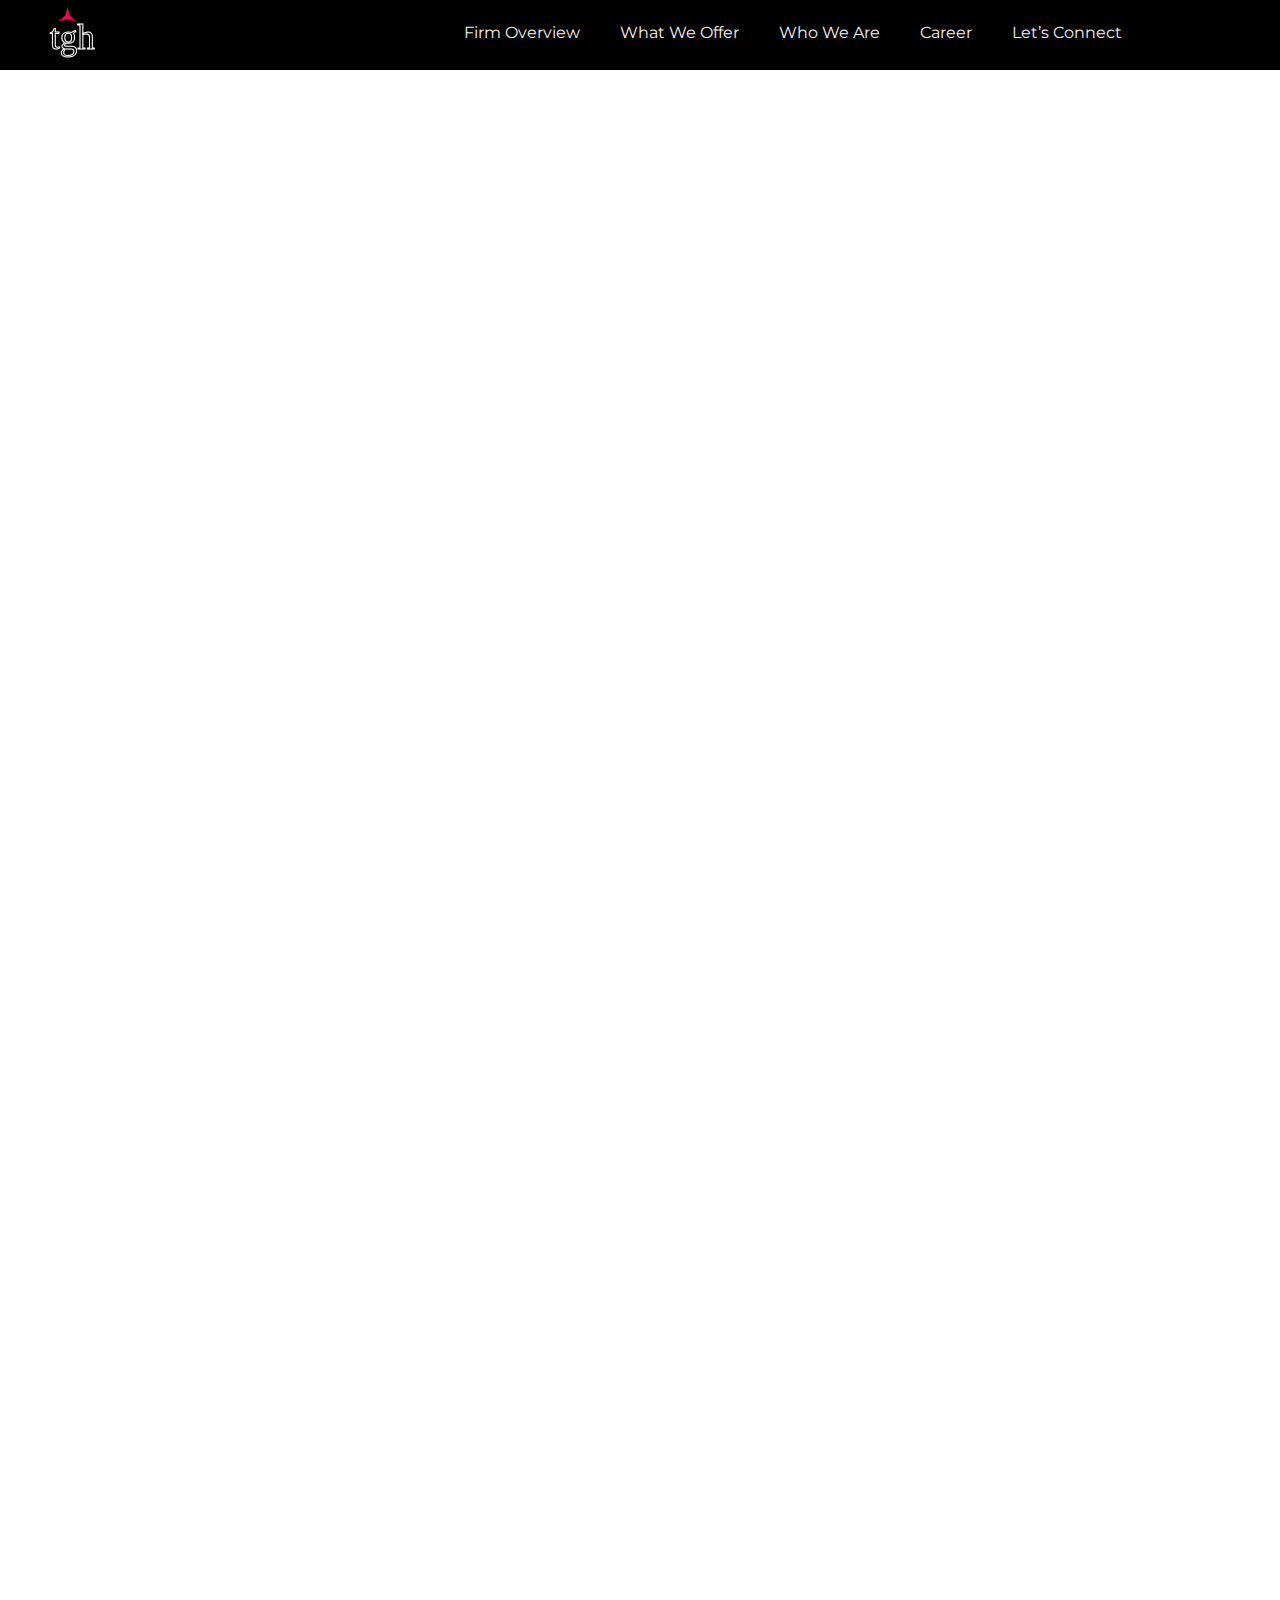
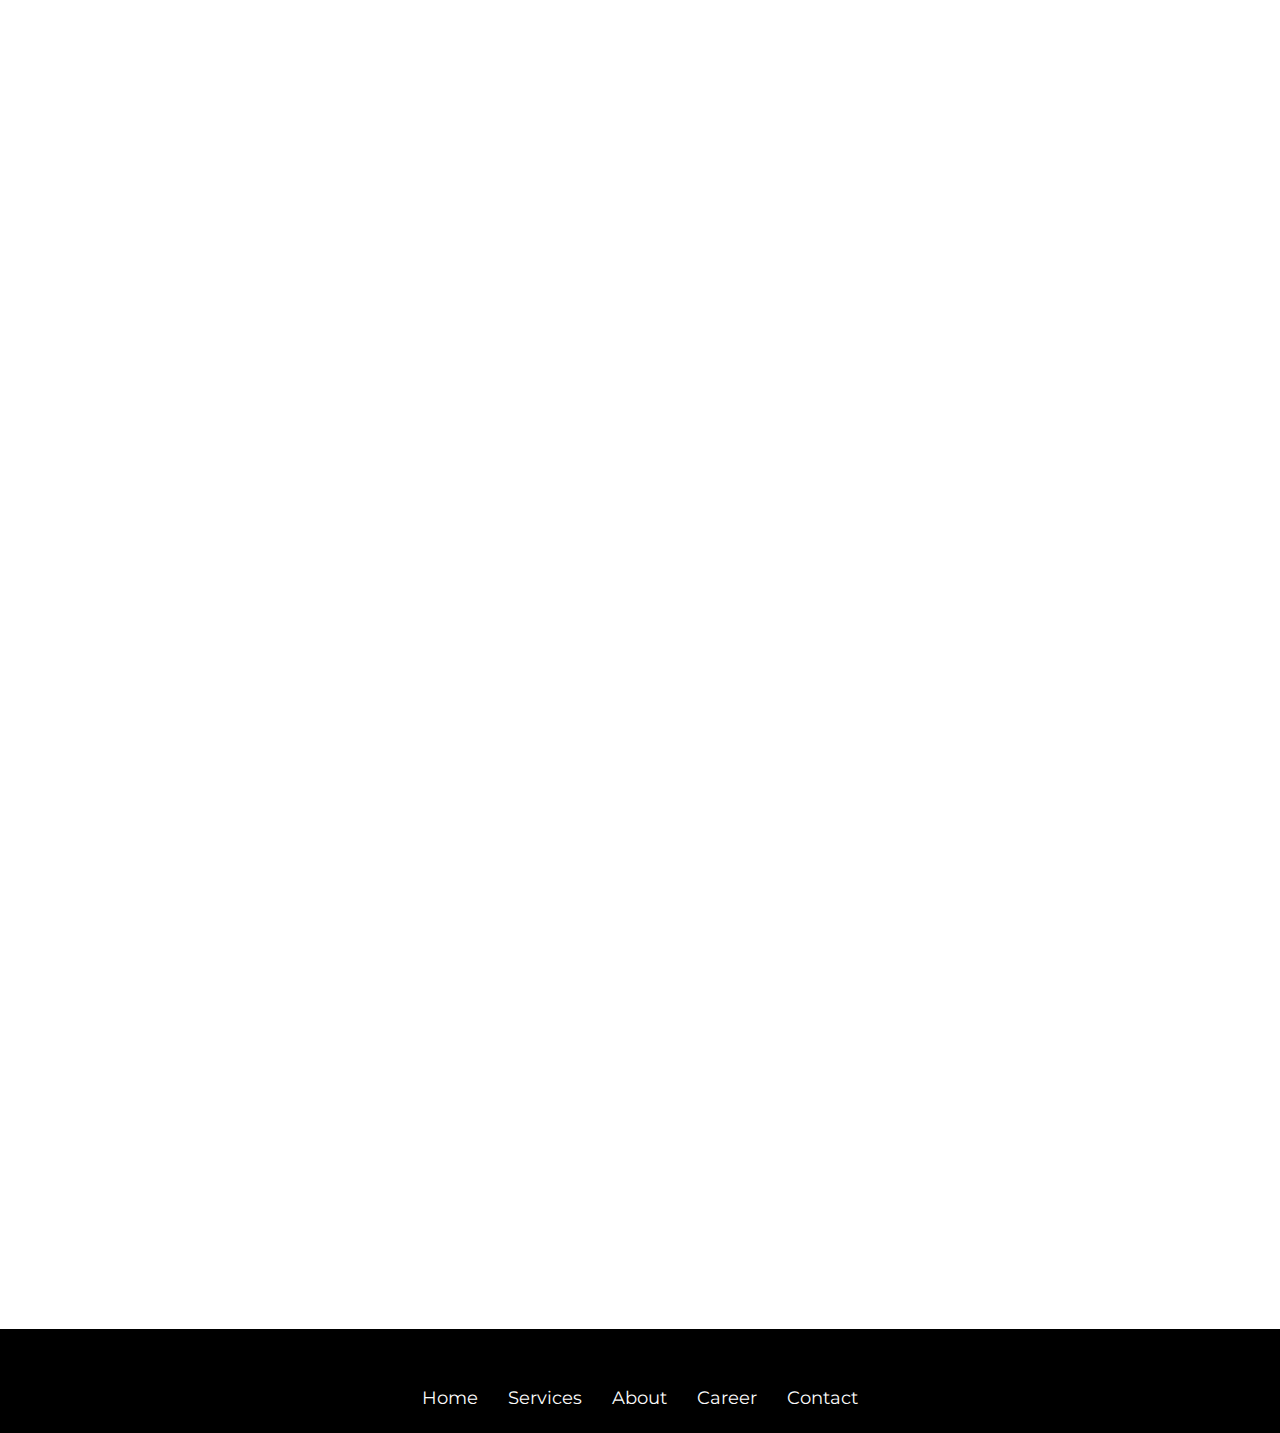
<file: index.html>
<!DOCTYPE html>
<html lang="en">

<head>
  <meta charset="UTF-8">
  <meta name="viewport" content="width=device-width, initial-scale=1.0">
  <title>CA Firm | Responsive Website</title>
  <link rel="stylesheet" href="styles.css">
  <link href="https://fonts.googleapis.com/css2?family=Open+Sans&display=swap" rel="stylesheet">
  <link rel="stylesheet" href="https://cdnjs.cloudflare.com/ajax/libs/font-awesome/6.6.0/css/all.min.css" />
</head>

<body>
  <div id="preloader">
    <div class="star-container-load">

      <svg viewBox="0 0 100 100" xmlns="http://www.w3.org/2000/svg" class="animated-star-load">
        <path d="M50 2 L60 45 L50 60 L40 45 Z" fill="red" transform="translate(0,0) rotate(0 50 50)" />
        <path d="M50 2 L60 45 L50 60 L40 45 Z" fill="red" transform="translate(0,0) rotate(120 50 50)" />
        <path d="M50 2 L60 45 L50 60 L40 45 Z" fill="red" transform="translate(0,0) rotate(240 50 50)" />
      </svg>
    </div>
  </div>

  <!-- <div class="top-bar">
    <div class="container">
      <div class="contact-information">
        <span>8390545627</span>
        <span>office@tgh.in</span>
      </div>
      <div class="social-media">
        <a href="#" target="_blank">Facebook</a>
        <a href="#" target="_blank">Twitter</a>
        <a href="#" target="_blank">LinkedIn</a>
      </div>
    </div>
  </div> -->

  <header class="home-header">
    <div class="logo">
        <div class="star-container-logo">
            <svg viewBox="0 0 100 100" xmlns="http://www.w3.org/2000/svg" class="animated-star-logo">
                <path d="M50 2 L60 45 L50 60 L40 45 Z" fill="#F5004F" transform="translate(0,0) rotate(0 50 50)" />
                <path d="M50 2 L60 45 L50 60 L40 45 Z" fill="#F5004F" transform="translate(0,0) rotate(120 50 50)" />
                <path d="M50 2 L60 45 L50 60 L40 45 Z" fill="#F5004F" transform="translate(0,0) rotate(240 50 50)" />
            </svg>
        </div>
        <p class="site-title">tgh</p>
    </div>

    <nav>
        <ul id="menuList">
            <li><a href="index.html">Firm Overview</a></li>
            <li><a href="Service.html">What We Offer</a></li>
            <li><a href="about.html">Who We Are</a></li>
            <li><a href="Carrer.html">Career</a></li>
            <li><a href="Contact.html">Let’s Connect</a></li>
        </ul>
    </nav>

    <!-- Mobile Menu Icon -->
    <div class="menu-icon">
       <div class="menu-icon-outlined" onclick="toggleMenu()">
        <svg xmlns="http://www.w3.org/2000/svg" viewBox="0 0 100 80" width="40" height="40">
            <rect width="100" height="10" rx="5"></rect>
            <rect y="30" width="100" height="10" rx="5"></rect>
            <rect y="60" width="100" height="10" rx="5"></rect>
        </svg>
     </div>
    
    </div>

    <!-- Mobile Menu (Now inside header) -->
    <div class="nav-mobile" id="mobileMenu">
        <div class="top-section">
            <a href="/login.html" class="login-btn">Log in</a>
            <a href="/signup.html" class="signup-btn">Sign Up</a>
        </div>
        <div class="search-section">
            <input type="text" placeholder="Search...">
            <span class="material-icons search-icon">search</span>
        </div>
        <ul class="mobile-nav-links">
            <li><a href="/index.html">Home</a></li>
            <li><a href="/Service.html">Services</a></li>
            <li><a href="/carrer.html">Career</a></li>
            <li><a href="/Contact.html">Contact</a></li>
            <li><a href="/about.html">About Us</a></li>
        </ul>
    </div>
</header>



  <!-- Home Section -->
  <section id="home" class="fade-in">
    <div class="container">
      <div class="home-content">
        <h2 style="font-family: Georgia, 'Times New Roman', Times, serif ; font-style: italic; background-color:rgb(47, 53, 110)" ;>tgh process solutions
          (P) Ltd.</h2>
        <p>Simplify process</p>
        <!-- <img src="IMAGE/TGHLOGO.png" alt=""> -->
      </div>
    </div>
  </section>

  <!-- Company Summary Section -->
  <section id="company-summary" class="fade-in">
    <div class="container">
      <h2>About Our Company</h2>
      <div class="summary-content">
        <div class="summary-text">
          <p>At T.G. Hotchandani & Associates, we have been providing top-notch accounting and tax solutions for over a
            decade. Our expertise lies in delivering personalized and efficient services to meet the financial needs of
            our clients.</p>
          <p>We strive for excellence in every project, ensuring that our clients are always satisfied with our work.
          </p>
          <a class = "home-button" href="about.html">Explore More</a>
        </div>
        <div class="summary-image">
          <img src="IMAGE/6316.jpg" alt="Company Overview">
        </div>
      </div>
    </div>
  </section>

  <!-- Goals Summary Section -->
  <section id="goals-summary" class="fade-in">
    <div class="container">
      <h2>Our Target</h2>
      <div class="goals-content">
        <div class="goal">
          <img src="IMAGE/Client Satisfaction.jpg" alt="Goal 1">
          <h3>Client Feature</h3>
          <p>We prioritize our clients' needs and ensure that our services exceed their expectations.</p>
        </div>
        <div class="goal">
          <img src="IMAGE/Innovative Solutions.webp" alt="Goal 2">
          <h3>Innovative Solutions</h3>
          <p>We constantly innovate to provide the best and most efficient solutions in accounting and finance.</p>
        </div>
        <div class="goal">
          <img src="IMAGE/Growth and Development.png" alt="Goal 3">
          <h3>Growth and Development</h3>
          <p>Our aim is to grow alongside our clients, fostering long-term relationships built on trust and integrity.
          </p>
        </div>
      </div>
    </div>
  </section>

  <!-- Get In Touch Section -->
  <section id="get-in-touch" class="fade-in">
    <div class="container">
      <h2>Connect With Us</h2>
      <div class="get-in-touch-content">
        <div class="company-details">
          <h3>T.G.H.P Company</h3>
          <p>We are committed to providing the best services to our clients. Feel free to reach out to us with any
            inquiries or concerns. We look forward to hearing from you.</p>
          <ul>
            <li><strong>Address:</strong> 901, ISHAN ARCADE II GOKHALE ROAD, OPP. HANUMANJI TEMPLE, NAU PADA , THANE,
              Maharashtra, India - 400602</li>
            <li><strong>Phone:</strong> 8390545627</li>
            <li><strong>Email:</strong> office@tgh.in</li>
            <li><strong>Office Hours:</strong> Mon-Sat, 10:00 AM - 7:30 PM</li>
          </ul>
        </div>
        <div class="contact-form">
          <form id="contact-form" action="YOUR_FORM_SUBMISSION_URL" method="POST">
            <div class="form-group">
              <label for="name">Name:</label>
              <input type="text" id="name" name="name" placeholder="Your Name" required>
            </div>
            <div class="form-group">
              <label for="phone">Phone No.:</label>
              <input type="tel" id="phone" name="phone" placeholder="Your Phone Number" required>
            </div>
            <div class="form-group">
              <label for="email">Email:</label>
              <input type="email" id="email" name="email" placeholder="Your Email" required>
            </div>
            <div class="form-group">
              <label for="state">State:</label>
              <input type="text" id="state" name="state" placeholder="Your State" required>
            </div>
            <button type="submit" class="submit-btn">Submit</button>
          </form>
        </div>
      </div>
    </div>
  </section>



  <!-- Footer -->
  <footer>
    <div class="container">
      <p>&copy; 2024 TGH. All Rights Reserved.</p>
      <ul id="menuList-footer" class="footer-menu">
        <li><a href="index.html">Home</a></li>
        <li><a href="Service.html">Services</a></li>
        <li><a href="about.html">About</a></li>
        <li><a href="carrer.html">Career</a></li>
        <li><a href="Contact.html">Contact</a></li>
      </ul>
    </div>
  </footer>
  

  <script src="script.js"></script>
</body>

</html>
</file>
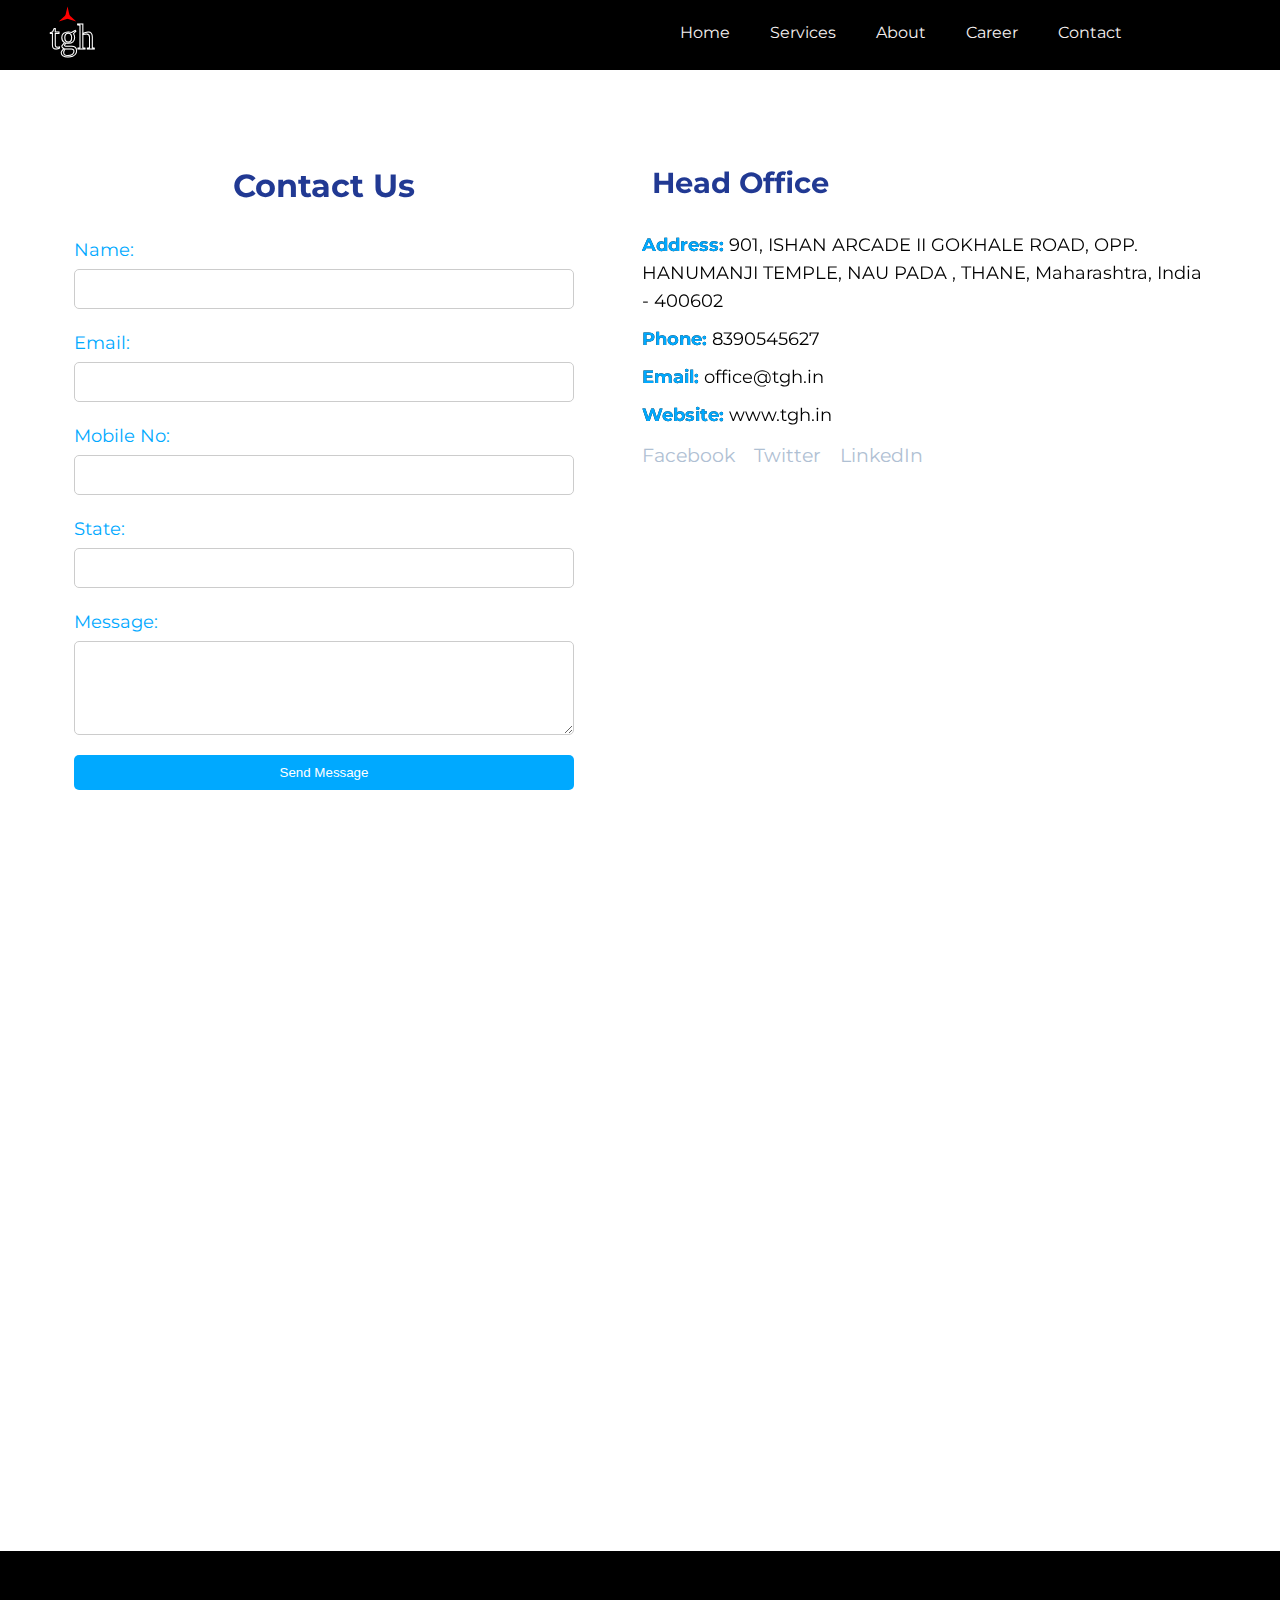
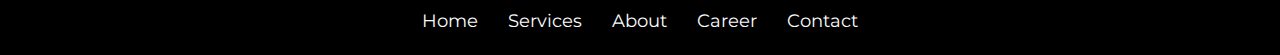
<file: Contact.html>
<!DOCTYPE html>
<html lang="en">

<head>
  <meta charset="UTF-8">
  <meta name="viewport" content="width=device-width, initial-scale=1.0">
  <title>CA Firm | Responsive Website</title>
  <link rel="stylesheet" href="styles.css">
  <link href="https://fonts.googleapis.com/css2?family=Open+Sans&display=swap" rel="stylesheet">
</head>

<body>
  <div id="preloader">
    <div class="star-container-load">

      <svg viewBox="0 0 100 100" xmlns="http://www.w3.org/2000/svg" class="animated-star-load">
        <path d="M50 2 L60 45 L50 60 L40 45 Z" fill="red" transform="translate(0,0) rotate(0 50 50)" />
        <path d="M50 2 L60 45 L50 60 L40 45 Z" fill="red" transform="translate(0,0) rotate(120 50 50)" />
        <path d="M50 2 L60 45 L50 60 L40 45 Z" fill="red" transform="translate(0,0) rotate(240 50 50)" />
      </svg>
    </div>
  </div>

  <!-- <div class="top-bar">
    <div class="container">
      <div class="contact-information">
        <span>8390545627</span>
        <span>office@tgh.in</span>
      </div>
      <div class="social-media">
        <a href="#" target="_blank">Facebook</a>
        <a href="#" target="_blank">Twitter</a>
        <a href="#" target="_blank">LinkedIn</a>
      </div>
    </div>
  </div> -->
 
  <!-- Updated Header -->
  <header>
    <div class="logo">
        <div class="star-container-logo">
            <svg viewBox="0 0 100 100" xmlns="http://www.w3.org/2000/svg" class="animated-star-logo">
                <path d="M50 2 L60 45 L50 60 L40 45 Z" fill="red" transform="translate(0,0) rotate(0 50 50)" />
                <path d="M50 2 L60 45 L50 60 L40 45 Z" fill="red" transform="translate(0,0) rotate(120 50 50)" />
                <path d="M50 2 L60 45 L50 60 L40 45 Z" fill="red" transform="translate(0,0) rotate(240 50 50)" />
            </svg>
        </div>
        <p class="site-title">tgh</p>
    </div>

    <nav>
        <ul id="menuList">
            <li><a href="index.html">Home</a></li>
            <li><a href="Service.html">Services</a></li>
            <li><a href="about.html">About</a></li>
            <li><a href="Carrer.html">Career</a></li>
            <li><a href="Contact.html">Contact</a></li>
        </ul>
    </nav>

    <!-- Mobile Menu Icon -->
    <div class="menu-icon">
       <div class="menu-icon-outlined" onclick="toggleMenu()">
        <svg xmlns="http://www.w3.org/2000/svg" viewBox="0 0 100 80" width="40" height="40">
            <rect width="100" height="10" rx="5"></rect>
            <rect y="30" width="100" height="10" rx="5"></rect>
            <rect y="60" width="100" height="10" rx="5"></rect>
        </svg>
     </div>
    
    </div>

    <!-- Mobile Menu (Now inside header) -->
    <div class="nav-mobile" id="mobileMenu">
        <div class="top-section">
            <a href="/login.html" class="login-btn">Log in</a>
            <a href="/signup.html" class="signup-btn">Sign Up</a>
        </div>
        <div class="search-section">
            <input type="text" placeholder="Search...">
            <span class="material-icons search-icon">search</span>
        </div>
        <ul class="mobile-nav-links">
            <li><a href="/index.html">Home</a></li>
            <li><a href="/Service.html">Services</a></li>
            <li><a href="/carrer.html">Career</a></li>
            <li><a href="/Contact.html">Contact</a></li>
            <li><a href="/about.html">About Us</a></li>
        </ul>
    </div>
</header>

  <!-- Contact Section -->
  <section id="contact">
    <div class="container contact-container">
      <div class="contact-form">
        <h2>Contact Us</h2>
        <form id="contact-form">
          <label for="name">Name:</label>
          <input type="text" id="name" name="name" required>

          <label for="email">Email:</label>
          <input type="email" id="email" name="email" required>

          <label for="phone">Mobile No:</label>
          <input type="tel" id="phone" name="phone" required>

          <label for="state">State:</label>
          <input type="text" id="state" name="state" required>

          <label for="message">Message:</label>
          <textarea id="message" name="message" rows="4" required></textarea>

          <button type="submit" class="btn">Send Message</button>
        </form>
      </div>

      <div class="contact-info">
        <h3>Head Office</h3>
        <p><strong>Address:</strong> 901, ISHAN ARCADE II GOKHALE ROAD, OPP. HANUMANJI TEMPLE, NAU PADA , THANE,
          Maharashtra, India - 400602</p>
        <p><strong>Phone:</strong> 8390545627</p>
        <p><strong>Email:</strong> office@tgh.in</p>
        <p><strong>Website:</strong> www.tgh.in</p>
        <div class="social-media-icons">
          <a href="#" target="_blank">Facebook</a>
          <a href="#" target="_blank">Twitter</a>
          <a href="#" target="_blank">LinkedIn</a>
        </div>
        <div id="map">
          <!-- Google Map Embed -->
          <iframe
            src="https://www.google.com/maps/embed?pb=!1m18!1m12!1m3!1d1884.0860319372057!2d72.97254622922462!3d19.18768567704415!2m3!1f0!2f0!3f0!3m2!1i1024!2i768!4f13.1!3m3!1m2!1s0x3be7b92094e0c8cf%3A0xbc183e2a522868af!2sIshan%20Arcade%2C%20Gokhale%20Rd%2C%20Shivaji%20Path%2C%20Dada%20Patil%20Wadi%2C%20Shivaji%20Nagar%2C%20Thane%20West%2C%20Thane%2C%20Maharashtra%20400602!5e0!3m2!1sen!2sin!4v1726832390907!5m2!1sen!2sin"
            width="100%" height="350" frameborder="0" style="border:0;" allowfullscreen="" aria-hidden="false"
            tabindex="0"></iframe>
        </div>
      </div>
    </div>
  </section>

  <section id="Branches" class="fade-in">
    <div class="container">
        <h2>Other Branches</h2>
        <div class="goals-content">
            <div class="goal">
                <!-- <img src="IMAGE/Client Satisfaction.jpg" alt="Goal 1"> -->
                <h3>Nagpur</h3>
                <p>Plot No. 37, Swagat Nagar, <br>Behind Anant Nagar Police Line, <br>Takil, Nagpur, Maharashtra – 440
                  013.</p>
            </div>
            <div class="goal">
                <!-- <img src="IMAGE/Innovative Solutions.webp" alt="Goal 2"> -->
                <h3>New Delhi</h3>
                <p>451, Kohat Enclave, <br>4th floor, Pitampura, <br>New Delhi – 110034.</p>
            </div>
            <div class="goal">
                <!-- <img src="IMAGE/Growth and Development.png" alt="Goal 3"> -->
                <h3>Pune</h3>
                <p>1101-A, DSK Frangipani, <br>Sadhu Vaswani Chowk, Camp, <br>Pune – 411 001.</p>
            </div>
        </div>
    </div>
  </section>

  <!-- Footer -->
  <footer id="footer">
    <div class="container">
      <p>&copy; 2024 TGH. All Rights Reserved.</p>
      <ul id="menuList-footer" class="footer-menu">
        <li><a href="index.html">Home</a></li>
        <li><a href="Service.html">Services</a></li>
        <li><a href="about.html">About</a></li>
        <li><a href="carrer.html">Career</a></li>
        <li><a href="Contact.html">Contact</a></li>
      </ul>
    </div>
  </footer>
  

  <script src="script.js"></script>
</body>

</html>
</file>
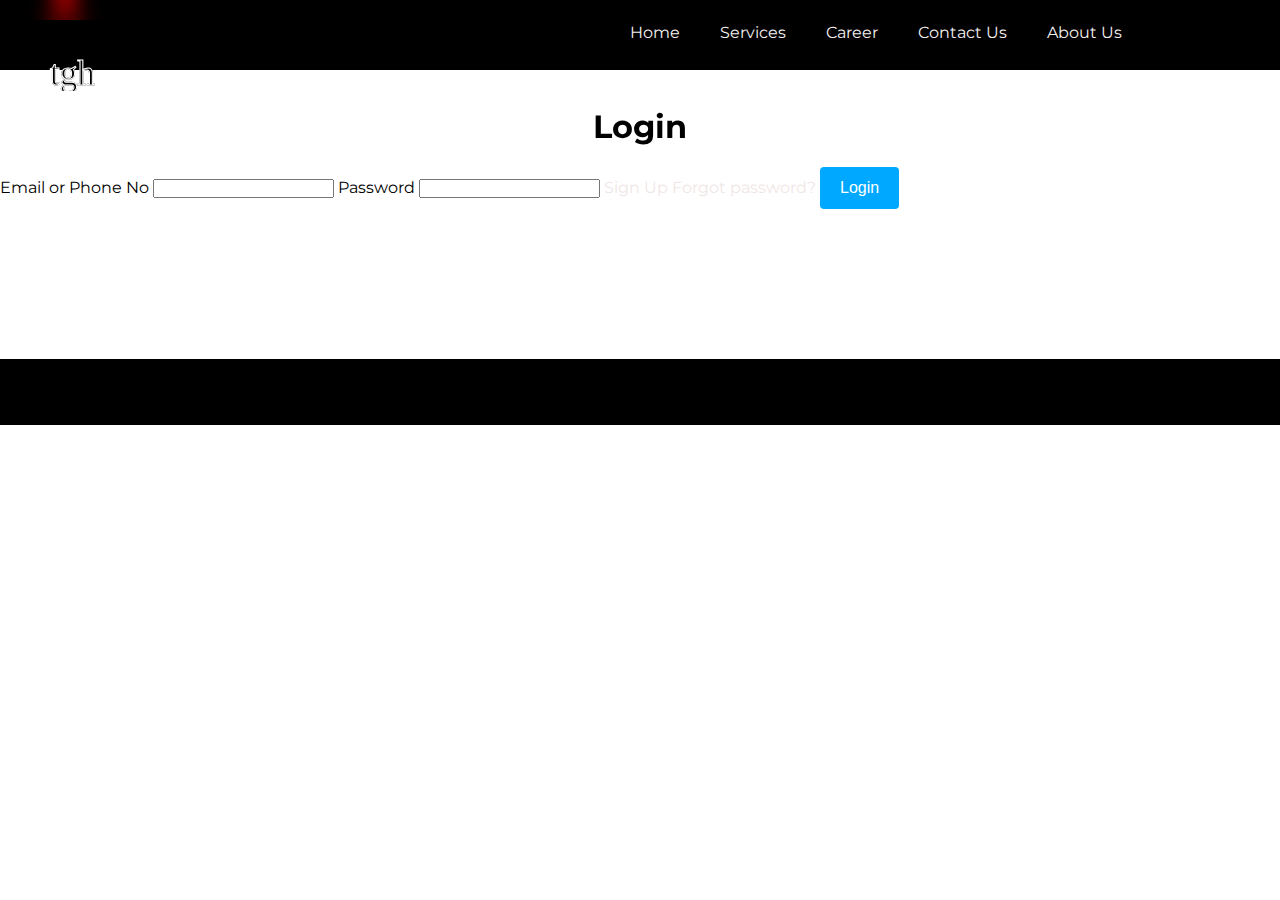
<file: login.html>
<!DOCTYPE html>
<html lang="en">
<head>
    <meta charset="UTF-8">
    <meta name="viewport" content="width=device-width, initial-scale=1.0">
    <title>Login - TGH</title>
    <link rel="stylesheet" href="styles.css">
</head>
<body>
<div class="top-bar"></div>
        <div class="container">
          <div class="contact-information">
            <span>9821274610/8879896482</span>
            <span>thakur@tgh.in</span>
          </div>
          <div class="social-media">
            <!-- <a href="#" target="_blank">Facebook</a>
            <a href="#" target="_blank">Twitter</a> -->
            <a href="#" target="_blank">LinkedIn</a>
          </div>
        </div>
</div>
    <!-- Header -->
    <header>
        <div class="logo">
            <div class="star-container">
                <svg viewBox="0 0 100 100" xmlns="http://www.w3.org/2000/svg" class="animated-star">
                    <path d="M50 2 L60 45 L50 60 L40 45 Z" fill="red" transform="translate(0,0) rotate(0 50 50)"/>
                    <path d="M50 2 L60 45 L50 60 L40 45 Z" fill="red" transform="translate(0,0) rotate(120 50 50)"/>
                    <path d="M50 2 L60 45 L50 60 L40 45 Z" fill="red" transform="translate(0,0) rotate(240 50 50)"/>
                </svg>
            </div>
            <p class="site-title">tgh</p>
        </div>
        
        <nav class="navbar">
            <ul class="nav-links">
                <li><a href="/index.html">Home</a></li>
                <li><a href="/Services.html">Services</a></li>
                <li><a href="/career.html">Career</a></li>
                <li><a href="/contactus.html">Contact Us</a></li>
                <li><a href="/about.html">About Us</a></li>
            </ul>
        </nav>
    </header>

    <!-- Login Form -->
    <section class="form-section">
        <div class="form-container">
            <h2>Login</h2>
            <form action="/submit-login" method="POST">
                <label for="email-or-phone">Email or Phone No</label>
                <input type="text" id="email-or-phone" name="email-or-phone" required>

                <label for="password">Password</label>
                <input type="password" id="password" name="password" required>
                <a href="/signup.html" class="forgot-password">Sign Up</a>
                <a href="#" class="forgot-password">Forgot password?</a>
                <button type="submit" class="submit-btn">Login</button>
            </form>
        </div>
    </section>

    <!-- Footer -->
    <footer>
        <div class="footer-container">
            <p>&copy; 2024 @tgh Chartered Accountant Firm. All Rights Reserved.</p>
        </div>
    </footer>
</body>
</html>
</file>
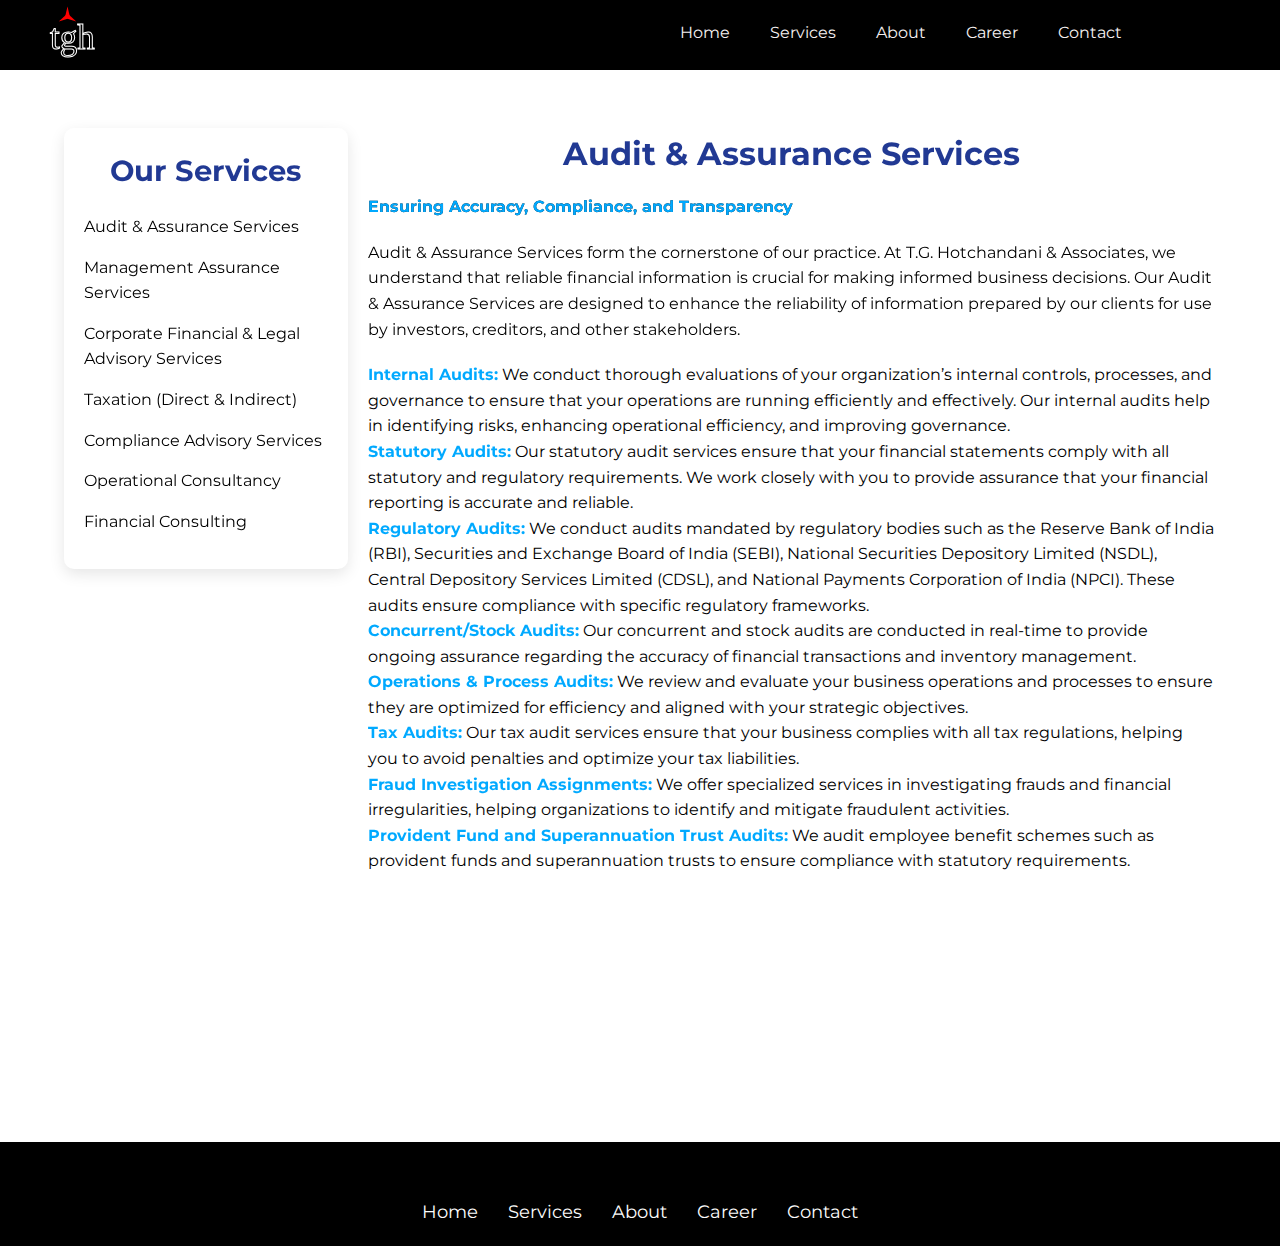
<file: Service.html>
<!DOCTYPE html>
<html lang="en">

<head>
    <meta charset="UTF-8">
    <meta name="viewport" content="width=device-width, initial-scale=1.0">
    <title>CA Firm | Responsive Website</title>
    <link rel="stylesheet" href="styles.css">
    <link href="https://fonts.googleapis.com/css2?family=Open+Sans&display=swap" rel="stylesheet">
</head>

<body>
    <!-- <div id="preloader">
        <div class="star-container">

            <svg viewBox="0 0 100 100" xmlns="http://www.w3.org/2000/svg" class="animated-star">
                <path d="M50 2 L60 45 L50 60 L40 45 Z" fill="red" transform="translate(0,0) rotate(0 50 50)" />
                <path d="M50 2 L60 45 L50 60 L40 45 Z" fill="red" transform="translate(0,0) rotate(120 50 50)" />
                <path d="M50 2 L60 45 L50 60 L40 45 Z" fill="red" transform="translate(0,0) rotate(240 50 50)" />
            </svg>
        </div>
    </div> -->

    <!-- </div>
    <div class="top-bar">
        <div class="container">
            <div class="contact-information">
                <span>8390545627</span>
                <span>office@tgh.in</span>
            </div>
            <div class="social-media">
                <a href="#" target="_blank">Facebook</a>
                <a href="#" target="_blank">Twitter</a>
                <a href="#" target="_blank">LinkedIn</a>
            </div>
        </div>
    </div> -->

    <!-- Updated Header -->
    <header>
        <div class="logo">
            <div class="star-container-logo">
                <svg viewBox="0 0 100 100" xmlns="http://www.w3.org/2000/svg" class="animated-star-logo">
                    <path d="M50 2 L60 45 L50 60 L40 45 Z" fill="red" transform="translate(0,0) rotate(0 50 50)" />
                    <path d="M50 2 L60 45 L50 60 L40 45 Z" fill="red" transform="translate(0,0) rotate(120 50 50)" />
                    <path d="M50 2 L60 45 L50 60 L40 45 Z" fill="red" transform="translate(0,0) rotate(240 50 50)" />
                </svg>
            </div>
            <p class="site-title">tgh</p>
        </div>
    
        <nav>
            <ul id="menuList">
                <li><a href="index.html">Home</a></li>
                <li><a href="Service.html">Services</a></li>
                <li><a href="about.html">About</a></li>
                <li><a href="Carrer.html">Career</a></li>
                <li><a href="Contact.html">Contact</a></li>
            </ul>
        </nav>
    
        <!-- Mobile Menu Icon -->
        <div class="menu-icon">
           <div class="menu-icon-outlined" onclick="toggleMenu()">
            <svg xmlns="http://www.w3.org/2000/svg" viewBox="0 0 100 80" width="40" height="40">
                <rect width="100" height="10" rx="5"></rect>
                <rect y="30" width="100" height="10" rx="5"></rect>
                <rect y="60" width="100" height="10" rx="5"></rect>
            </svg>
         </div>
        
        </div>
    
        <!-- Mobile Menu (Now inside header) -->
        <div class="nav-mobile" id="mobileMenu">
            <div class="top-section">
                <a href="/login.html" class="login-btn">Log in</a>
                <a href="/signup.html" class="signup-btn">Sign Up</a>
            </div>
            <div class="search-section">
                <input type="text" placeholder="Search...">
                <span class="material-icons search-icon">search</span>
            </div>
            <ul class="mobile-nav-links">
                <li><a href="/index.html">Home</a></li>
                <li><a href="/Service.html">Services</a></li>
                <li><a href="/carrer.html">Career</a></li>
                <li><a href="/Contact.html">Contact</a></li>
                <li><a href="/about.html">About Us</a></li>
            </ul>
        </div>
    </header>

    <!-- Services Section -->
    <section id="services">
        <div class="container">
            <div class="services-layout">
                <!-- Service List (Left Column) -->
                <div class="services-list">
                    <h2>Our Services</h2>
                    <ul>
                        <li><a href="#service1">Audit & Assurance Services</a></li>
                        <li><a href="#service2">Management Assurance Services</a></li>
                        <li><a href="#service3">Corporate Financial & Legal Advisory Services</a></li>
                        <li><a href="#service4">Taxation (Direct & Indirect)</a></li>
                        <li><a href="#service5">Compliance Advisory Services</a></li>
                        <li><a href="#service6">Operational Consultancy</a></li>
                        <li><a href="#service7">Financial Consulting</a></li>
                    </ul>
                </div>

                <!-- Service Details (Right Column) -->
                <div class="service-details">
                    <div id="service1" class="service-item"   style="display: none;">
                        <h2>Audit & Assurance Services</h2>
                        <p><strong>Ensuring Accuracy, Compliance, and Transparency</strong></p>
                        <p>Audit & Assurance Services form the cornerstone of our practice. At T.G. Hotchandani &
                            Associates, we understand that reliable financial information is crucial for making informed
                            business decisions. Our Audit & Assurance Services are designed to enhance the reliability
                            of information prepared by our clients for use by investors, creditors, and other
                            stakeholders.</p>
                        <ul>
                            <li><strong>Internal Audits:</strong> We conduct thorough evaluations of your organization’s
                                internal controls, processes, and governance to ensure that your operations are running
                                efficiently and effectively. Our internal audits help in identifying risks, enhancing
                                operational efficiency, and improving governance.</li>
                            <li><strong>Statutory Audits:</strong> Our statutory audit services ensure that your
                                financial statements comply with all statutory and regulatory requirements. We work
                                closely with you to provide assurance that your financial reporting is accurate and
                                reliable.</li>
                            <li><strong>Regulatory Audits:</strong> We conduct audits mandated by regulatory bodies such
                                as the Reserve Bank of India (RBI), Securities and Exchange Board of India (SEBI),
                                National Securities Depository Limited (NSDL), Central Depository Services Limited
                                (CDSL), and National Payments Corporation of India (NPCI). These audits ensure
                                compliance with specific regulatory frameworks.</li>
                            <li><strong>Concurrent/Stock Audits:</strong> Our concurrent and stock audits are conducted
                                in real-time to provide ongoing assurance regarding the accuracy of financial
                                transactions and inventory management.</li>
                            <li><strong>Operations & Process Audits:</strong> We review and evaluate your business
                                operations and processes to ensure they are optimized for efficiency and aligned with
                                your strategic objectives.</li>
                            <li><strong>Tax Audits:</strong> Our tax audit services ensure that your business complies
                                with all tax regulations, helping you to avoid penalties and optimize your tax
                                liabilities.</li>
                            <li><strong>Fraud Investigation Assignments:</strong> We offer specialized services in
                                investigating frauds and financial irregularities, helping organizations to identify and
                                mitigate fraudulent activities.</li>
                            <li><strong>Provident Fund and Superannuation Trust Audits:</strong> We audit employee
                                benefit schemes such as provident funds and superannuation trusts to ensure compliance
                                with statutory requirements.</li>
                        </ul>
                    </div>
                    <div id="service2" class="service-item"   style="display: none;">
                        <h2>Management Assurance Services</h2>
                        <p><strong>Enhancing Business Processes and Strategic Planning</strong></p>
                        <p>In today’s dynamic business environment, effective management is crucial to sustaining growth
                            and ensuring long-term success. Our Management Assurance Services are designed to help
                            organizations improve their processes, manage risks, and achieve their strategic objectives.
                        </p>
                        <ul>
                            <li><strong>Migration Assistance & Reconciliation to Core Banking Systems:</strong> We
                                assist financial institutions in migrating to new core banking systems and ensure that
                                all transactions and accounts are accurately reconciled during the transition.</li>
                            <li><strong>Business Process Re-engineering:</strong> We help organizations to redesign
                                their business processes to achieve significant improvements in critical areas such as
                                cost, quality, service, and speed.</li>
                            <li><strong>Due Diligence Assignments:</strong> Our due diligence services provide a
                                thorough assessment of potential investments, mergers, and acquisitions, helping you
                                make informed decisions.</li>
                            <li><strong>Payroll Processing & Vendor Payment Processing:</strong> We offer comprehensive
                                payroll processing services, ensuring that your employees are paid accurately and on
                                time. Additionally, we manage vendor payments to ensure smooth business operations.</li>
                            <li><strong>Controls and Monitoring of Inter-office Accounts:</strong> We implement controls
                                and monitor inter-office accounts to ensure accuracy and compliance across multiple
                                locations or branches.</li>
                            <li><strong>Clearing and Reconciliation:</strong> Our services include the reconciliation of
                                clearing accounts, pay orders, demand drafts, and ATM transactions to ensure accuracy
                                and prevent discrepancies.</li>
                            <li><strong>ESOP Administration & Consultancy:</strong> We offer expert advice and
                                administration services for Employee Stock Ownership Plans (ESOPs), helping you to
                                manage and maximize the benefits of these programs.</li>
                        </ul>
                    </div>
                    <div id="service3" class="service-item"  style="display: none;">
                        <h2>Corporate Financial & Legal Advisory Services</h2>
                        <p><strong>Strategic Financial Planning and Legal Compliance</strong></p>
                        <p>Navigating the complex landscape of corporate finance and legal regulations requires expert
                            guidance. Our Corporate Financial & Legal Advisory Services provide businesses with the
                            insights and strategies needed to manage financial risks, optimize capital structure, and
                            comply with legal requirements.</p>
                        <ul>
                            <li><strong>Financial Planning & Analysis:</strong> We assist businesses in developing
                                comprehensive financial plans that align with their strategic goals. Our analysis helps
                                in optimizing financial performance and making informed business decisions.</li>
                            <li><strong>Mergers & Acquisitions Advisory:</strong> We provide expert advice on mergers,
                                acquisitions, and divestitures, helping you to maximize value and achieve strategic
                                growth.</li>
                            <li><strong>Legal Compliance:</strong> Our legal advisory services ensure that your business
                                complies with all relevant laws and regulations, minimizing legal risks and ensuring
                                smooth operations.</li>
                            <li><strong>Corporate Restructuring:</strong> We assist in corporate restructuring
                                activities, including debt restructuring, capital restructuring, and business turnaround
                                strategies.</li>
                        </ul>
                    </div>
                    <div id="service4" class="service-item"  style="display: none;">
                        <h2>Taxation (Direct & Indirect)</h2>
                        <p><strong>Comprehensive Tax Solutions for Businesses</strong></p>
                        <p>Taxation is a critical aspect of business management, and our team of experts is here to help
                            you navigate the complexities of both direct and indirect taxes. We provide comprehensive
                            tax solutions that help you minimize liabilities while ensuring full compliance with all tax
                            regulations.</p>
                        <ul>
                            <li><strong>Direct Tax Consultancy:</strong> We offer advice on income tax, corporate tax,
                                capital gains tax, and international taxation. Our services include tax planning,
                                compliance, and representation before tax authorities.</li>
                            <li><strong>Indirect Tax Consultancy:</strong> Our indirect tax services include GST
                                compliance, VAT, customs duties, and excise tax. We help businesses manage their
                                indirect tax obligations effectively and efficiently.</li>
                            <li><strong>TDS Compliance Framework:</strong> We provide specialized consultancy in Tax
                                Deducted at Source (TDS) matters, helping businesses implement and maintain effective
                                TDS compliance frameworks.</li>
                        </ul>
                    </div>
                    <div id="service5" class="service-item" style="display: none;">
                        <h2>Compliance Advisory Services</h2>
                        <p><strong>Ensuring Adherence to Regulatory Standards</strong></p>
                        <p>In an increasingly regulated business environment, compliance is more important than ever.
                            Our Compliance Advisory Services are designed to help businesses understand and comply with
                            the complex web of regulations that govern their operations.</p>
                        <ul>
                            <li><strong>Regulatory Compliance:</strong> We provide guidance on a wide range of
                                regulatory compliance issues, ensuring that your business adheres to all applicable laws
                                and regulations.</li>
                            <li><strong>Risk Management:</strong> Our risk management services help businesses identify,
                                assess, and mitigate risks that could impact their operations and compliance.</li>
                            <li><strong>Corporate Governance:</strong> We assist businesses in implementing effective
                                corporate governance practices that align with regulatory requirements and industry best
                                practices.</li>
                        </ul>
                    </div>
                    <div id="service6" class="service-item" style="display: none;">
                        <h2>Operational Consultancy</h2>
                        <p><strong>Optimizing Business Operations for Success</strong></p>
                        <p>Operational efficiency is key to business success, and our Operational Consultancy services
                            are designed to help businesses streamline their operations, reduce costs, and improve
                            performance.</p>
                        <ul>
                            <li><strong>Process Improvement:</strong> We help businesses identify inefficiencies in
                                their processes and implement improvements that lead to better performance and lower
                                costs.</li>
                            <li><strong>Supply Chain Management:</strong> Our supply chain management services help
                                businesses optimize their supply chain operations, ensuring timely delivery of products
                                and services.</li>
                            <li><strong>Operational Risk Management:</strong> We provide expert guidance on identifying
                                and managing operational risks, helping businesses to avoid disruptions and maintain
                                continuity.</li>
                        </ul>
                    </div>
                    <div id="service7" class="service-item" style="display: none;">
                        <h2>HR & Payroll Operation Solutions</h2>
                        <p><strong>Streamlining HR Processes and Payroll Management</strong></p>
                        <p>Managing human resources effectively is critical to the success of any organization. Our HR &
                            Payroll Operation Solutions are designed to help businesses streamline their HR processes
                            and manage payroll efficiently.</p>
                        <ul>
                            <li><strong>Payroll Processing:</strong> We offer comprehensive payroll processing services,
                                ensuring accurate and timely payment of employees’ salaries and benefits.</li>
                            <li><strong>HR Management:</strong> Our HR management services include recruitment,
                                performance management, employee engagement, and compliance with labor laws.</li>
                            <li><strong>Employee Benefits Administration:</strong> We assist businesses in managing
                                employee benefits, including health insurance, retirement plans, and other perks.</li>
                        </ul>
                    </div>
                </div>
            </div>
        </div>
    </section>

    <!-- Footer -->
  <footer id="footer">
    <div class="container">
      <p>&copy; 2024 TGH. All Rights Reserved.</p>
      <ul id="menuList-footer" class="footer-menu">
        <li><a href="index.html">Home</a></li>
        <li><a href="Service.html">Services</a></li>
        <li><a href="about.html">About</a></li>
        <li><a href="career.html">Career</a></li>
        <li><a href="Contact.html">Contact</a></li>
      </ul>
    </div>
  </footer>

    <script src="script.js"></script>
</body>

</html>
</file>
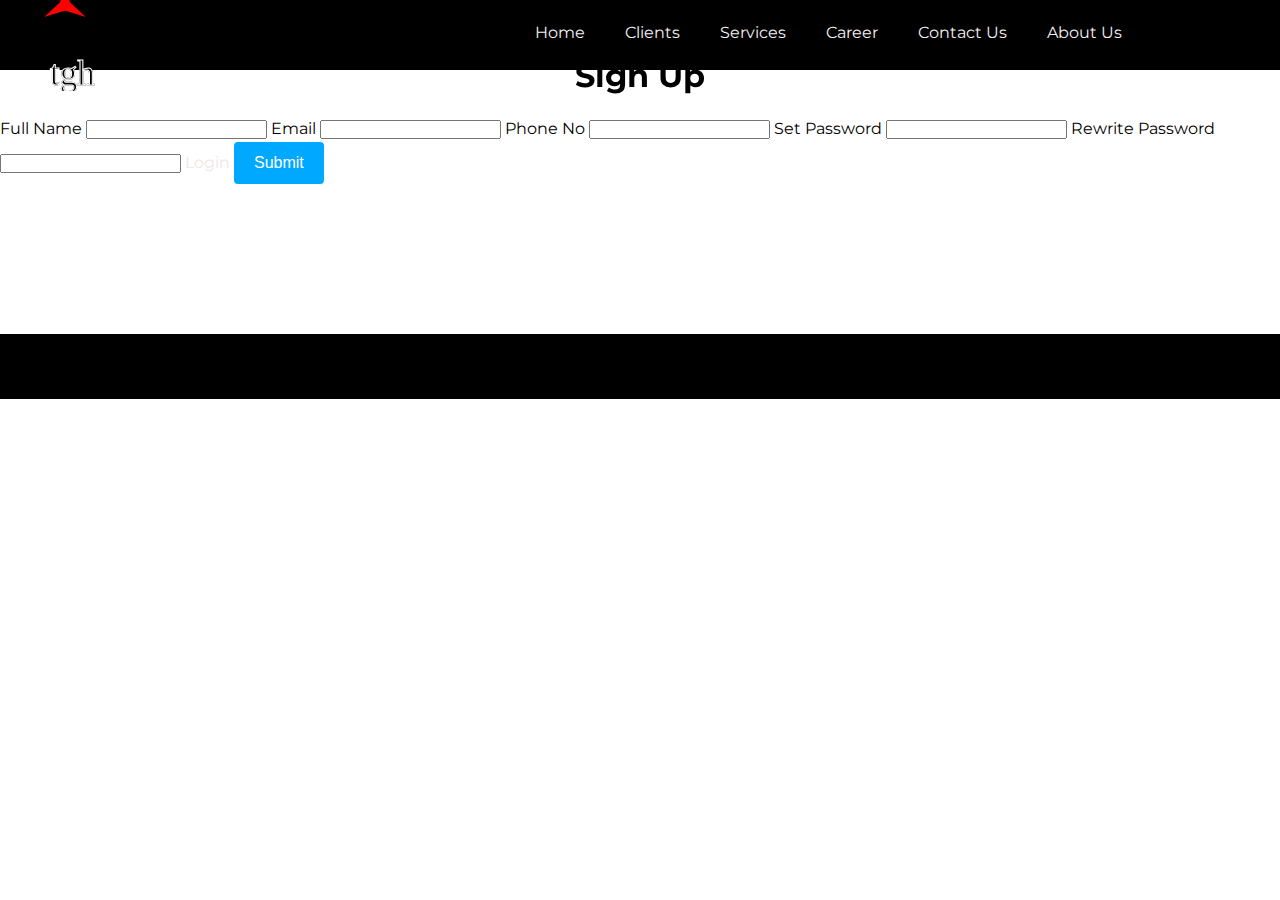
<file: signup.html>
<!DOCTYPE html>
<html lang="en">
<head>
    <meta charset="UTF-8">
    <meta name="viewport" content="width=device-width, initial-scale=1.0">
    <title>Sign Up - TGH</title>
    <link rel="stylesheet" href="styles.css">
</head>
<body>

    <!-- Header -->
    <header>
        <div class="logo">
            <div class="star-container">
                <svg viewBox="0 0 100 100" xmlns="http://www.w3.org/2000/svg" class="animated-star">
                    <path d="M50 2 L60 45 L50 60 L40 45 Z" fill="red" transform="translate(0,0) rotate(0 50 50)"/>
                    <path d="M50 2 L60 45 L50 60 L40 45 Z" fill="red" transform="translate(0,0) rotate(120 50 50)"/>
                    <path d="M50 2 L60 45 L50 60 L40 45 Z" fill="red" transform="translate(0,0) rotate(240 50 50)"/>
                </svg>
            </div>
            <p class="site-title">tgh</p>
        </div>
        
        <nav class="navbar">
            <ul class="nav-links">
                <li><a href="/index.html">Home</a></li>
                <li><a href="/clients.html">Clients</a></li>
                <li><a href="/Services.html">Services</a></li>
                <li><a href="/career.html">Career</a></li>
                <li><a href="/contactus.html">Contact Us</a></li>
                <li><a href="/about.html">About Us</a></li>
            </ul>
        </nav>
    </header>

    <!-- Sign Up Form -->
    <section class="form-section">
        <div class="form-container">
            <h2>Sign Up</h2>
            <form action="/submit-signup" method="POST">
                <label for="fullname">Full Name</label>
                <input type="text" id="fullname" name="fullname" required>
                
                <label for="email">Email</label>
                <input type="email" id="email" name="email" required>

                <label for="phone">Phone No</label>
                <input type="tel" id="phone" name="phone" required>

                <label for="password">Set Password</label>
                <input type="password" id="password" name="password" required>

                <label for="repassword">Rewrite Password</label>
                <input type="password" id="repassword" name="repassword" required>
                <a href="/login.html" class="forgot-password">Login </a>
                <button type="submit" class="submit-btn">Submit</button>
            </form>
        </div>
    </section>

    <!-- Footer -->
    <footer>
        <div class="footer-container">
            <p>&copy; 2024 @tgh Chartered Accountant Firm. All Rights Reserved.</p>
        </div>
    </footer>
</body>
</html>
</file>
<file: styles.css>
@import url('https://fonts.googleapis.com/css2?family=Montserrat:ital,wght@0,100..900;1,100..900&display=swap');

/* =========================================General Styling================================== */
* {
    margin: 0;
    padding: 0;
    box-sizing: border-box;
  }
  
  body {
    font-family: "Montserrat", sans-serif;
    /* font-optical-sizing: auto; */
    line-height: 1.6;
    overflow-x: hidden;
    display: flex;
    height: 100%;
    margin: 0;
    flex-direction: column;
  }
  
  /* Content Sections */
 section {
  padding: 20px;
  margin-bottom: 100px; /* Adds space between sections */
 }

.fade-in {
  opacity: 0;
  animation: fadeIn 1s forwards;
}

@keyframes fadeIn {
  to {
    opacity: 1;
  }
}

  .container {
    width: 90%;
    max-width: 1200px;
    margin: 0 auto;
  }
  
  h1, h2, h3 {
    background: black;
    -webkit-background-clip: text;
    -webkit-text-fill-color: transparent;
    background-clip: text;
    color: transparent;

  }
  
  p {
    background: rgb(0, 0, 0);
     -webkit-background-clip: text;
    -webkit-text-fill-color: transparent;
    background-clip: text;
    color: transparent;
  }
  
  ul {
    list-style: none;
  }
  
  a {
    text-decoration: none;
    color: #f0e6e6;
  }
  
  .btn {
    display: inline-block;
    padding: 10px 20px;
    background: #007bff;
    color: #fff;
    border: none;
    border-radius: 5px;
    cursor: pointer;
    transition: background 0.3s;
  }
  
  .btn:hover {
    background: #0056b3;
  }
  
  /* =================================================================tgh-logo============================================= */

.logo {
    color: white;
    font-size: 1.5em;
    width: 50px;
    height: 50px;
    position: relative;
    top: -20px;
    left: 40px;
}
.site-title {
  font-family: 'Times New Roman', Times, serif;
  font-size: 35px;
  margin-left: 10px;
  color: #ffffff;
  -webkit-text-stroke-width: 1px;
  -webkit-text-stroke-color: rgb(255, 255, 255);
  height: 45px;
  width: 50px;
  position: relative;
  top: 5px;
}

.star-container-logo{
  width:21px;
    height: 25px;
    position: relative;
    top: 20px;
    left: 17px;
}
.animated-star-logo{
    width: auto; /* Adjust size as needed */
    height: auto;
    animation: spin 4s ease-in-out; 
  }
  
  /* Keyframes for the rotation animation */
  @keyframes spin {
    0% {
        transform: rotate(0deg);
    }
    
    100% {
        transform: rotate(245deg);
        border-radius: 50%;
    }
  }



  /* ==========================================PreLoadPage========================================= */
  
  #preloader {
    background: #243642;
    height: 100vh;
    width: 100vw;
    position: fixed;
    z-index: 9999; /* Make sure it's above all other content */
    display: flex;
    justify-content: center;
    align-items: center; /* Center the star */
    top: 0;
    left: 0;
}

.star-container-load {
    display: flex;
    justify-content: center;
    align-items: center;
    height: 60px;
    width: 60px;
}

.animated-star-load {
    width: auto;
    height: auto; 
    animation: loader 3s ease-in-out infinite; /* Spinning animation */
}

/* Keyframes for the rotation animation */
@keyframes loader {
    0% {
        transform: rotate(0deg);
    }
    100% {
        transform: rotate(360deg);
    }
}

  
 
  /* ===========================================Top Bar Above Navbar=============================== */
  .top-bar {
    width: 100%;
    background: rgba(255, 255, 255, 0); /* Fully transparent background */
    backdrop-filter: blur(10px); /* Apply blur effect */
    -webkit-backdrop-filter: blur(10px); /* For Safari */
    backdrop-filter: blur(10px); /* Blur effect */
    color: #213993;
    padding: 10px 0;
    text-align: center;
    position: fixed; /* Fix top-bar at the top */
    top: 0;
    left: 0;
    z-index: 100;
    transition: transform 0.3s ease; /* For smooth sliding effect */
  }
  
  .top-bar .container {
    display: flex;
    justify-content: space-between;
    align-items: center;
  }
  
  .top-bar .contact-information span {
    margin-right: 20px;
  }
  
  .top-bar .social-media a {
    margin-left: 10px;
    color: black;
    text-decoration: none;
    transition: color 0.3s ease;
  }
  
  .top-bar .social-media a:hover {
    color: #007bff; /* Change color on hover */
  }
  
  /* Navbar stays below the top-bar */
  body.scrolled .top-bar {
    transform: translateY(-100%);
  }
  
  body.scrolled header {
    top: 0; /* Navbar moves up when top bar slides up */
  }
  
  body.at-top .top-bar {
    transform: translateY(0); /* Top bar slides down when at the top of the page */
  }
  
  body.at-top header {
    top: 50px; /* Navbar returns to original position when top bar slides down */
  }
  
  /* =========================================Header========================================= */
  /* Style for the fixed navbar */
/* General header styling for desktop */
header {
  position: fixed;
  height: 70px;
  width: 100%;
  left: 0;
  z-index: 99;
  background: rgb(0, 0, 0);
  padding: 0 0;
  transition: top 0.3s ease; /* Smooth transition for navbar position */
}

header nav {
  width: 70%;
  position: relative;
  left: 20%;
  top: -30px;
}

header nav ul {
  display: flex;
  justify-content: flex-end; /* Align items to the right */
  margin-right: 20px;
}

header nav ul li {
  margin-left: 20px; /* Space between menu items */
}

/* Default link styles */
header nav ul li a {
  color: #f5f0f0; /* Ensures text contrast on navbar */
  padding: 10px;
  position: relative; /* Required for pseudo-element positioning */
  text-decoration: none; /* No default underline */
  transition: color 0.3s ease; /* Smooth transition for color */
}

/* Hover effect for links */
header nav ul li a:hover {
  color: #a1da47; /* Change text color on hover */
}

/* Underline animation using ::after */
header nav ul li a::after {
  content: '';
  position: absolute;
  left: 50%; /* Start underline from the center */
  bottom: 0; /* Align it at the bottom of the link */
  width: 0;
  height: 2px; /* Underline height */
  background-color: #007bff; /* Color of underline */
  transition: all 0.3s ease-in-out;
  transform: translateX(-50%);
}

header nav ul li a:hover::after {
  width: 100%; /* Expand underline */
}

/* Logo container
.logo {
  display: flex;
  align-items: center;
  padding-left: 20px;
}

.logo .site-title {
  margin-left: 10px;
  font-size: 24px;
  font-weight: bold;
}

/* For the SVG star logo */
/* .star-container-logo svg {
  width: 40px;
  height: 40px;
} */ 

/* Menu Icon for Mobile */
/* Style for Menu Icon */
.menu-icon {
  display: none; /* Hide by default for desktop/tablet */
  cursor: pointer;
  z-index: 1000; /* Ensure it appears above other elements */
  margin-right: 20px;
}

/* Style for the SVG */
.menu-icon svg {
  width: 40px;   /* Adjust size for the icon */
  fill: #f4f4f4;    /* Default black color for the icon */
  transition: fill 0.3s ease-in-out;  /* Smooth color change on hover */
}

/* On hover, change the color */
.menu-icon:hover svg {
  fill: rgb(210, 196, 196);  /* Color change on hover */
}

/* Mobile view: show the menu icon */
@media (max-width: 768px) {
  .menu-icon {
      display: block;  /* Show the icon for mobile screens */
  }
  
  /* Ensure the mobile nav menu appears below */
  .nav-mobile {
      top: 60px;
      height: auto; /* Align mobile menu with header */
  }
}

/* Mobile Navigation (hidden by default) */
.nav-mobile {
  display: none;
  position: absolute;
  top: 65px;
  right: 0;
  width: 100%;
  background-color: rgb(6, 5, 5);
  padding: 20px;
  z-index: 1001;
}

/* Mobile Menu Active state (when toggled) */
.nav-mobile.active {
  display: block;
}

/* Styling for mobile links */
.mobile-nav-links {
  list-style: none;
  text-align: left;
}

.mobile-nav-links li {
  margin-bottom: 15px;
}

.mobile-nav-links li a {
  color: white;
  text-decoration: none;
  font-size: 1.5em;
}

/* Mobile top section (login & signup buttons) */
.top-section {
  display: flex;
  justify-content: space-between;
  margin-bottom: 20px;
}

/* Search section on mobile menu */
.search-section {
  display: flex;
  align-items: center;
  margin-bottom: 20px;
}

.search-section input {
  width: 80%;
  padding: 8px;
  font-size: 1em;
  border: none;
  border-radius: 4px;
}

.search-icon {
  margin-left: 10px;
  cursor: pointer;
  color: white;
}

/* Responsive Design (For mobile) */
@media (max-width: 768px) {
  /* Hide desktop nav and show mobile menu */
  header nav ul {
      display: none;
  }

  .menu-icon {
      display: block;
      position: absolute;
      top: 20px;
      right: 20px;
      font-size: 2em;
      color: #007bff;
      cursor: pointer;
  }

  
}

/* Responsive Design (For tablets and above) */
@media (min-width: 769px) {
  /* Keep everything as it was for desktop views */
  .nav-mobile {
      display: none;
  }

  /* Hide mobile-specific items */
  .menu-icon {
      display: none;
  }
}

  
  /* =============================================Home Section====================================== */
  
  
  #home {
    height: 60vh;
    background: whitesmoke;
  


    display: flex;
    align-items: center;
    justify-content: center;
    text-align: center;
}

/* Animation Keyframes */
@keyframes fadeInUp {
    from {
        opacity: 0;
        transform: translateY(20px);
    }
    to {
        opacity: 1;
        transform: translateY(0);
    }
}

/* Apply Animation to Home Section */
#home .home-content h2,
#home .home-content p {
    animation: fadeInUp 1.5s ease-out;
}

#home .home-content h2 {
    animation-delay: 0.5s;
    font-size: 3rem;
}

#home .home-content p {
    animation-delay: 1s;
    font-size: 1.5rem;
}

/* Company Summary Section */
#company-summary {
    padding: 60px 0;
    background-color: #ffffff;
}

#company-summary .container {
    display: flex;
    flex-direction: column;
    align-items: center;
    text-align: center;
}

#company-summary h2 {
    margin-bottom: 40px;
    font-size: 2.5rem;
}

.summary-content {
    display: flex;
    flex-direction: row;
    align-items: center;
    justify-content: space-between;
}

.summary-text {
    width: 50%;
    padding-right: 20px;
}

.summary-image img {
    width: 100%;
    max-width: 500px;
    height: auto;
    border-radius: 8px;
}

/* Goals Summary Section */
#goals-summary {
    padding: 60px 0;
    background-color: #ffffff;
}

#goals-summary .container {
    text-align: center;
}

#goals-summary h2 {
    margin-bottom: 40px;
    font-size: 2.5rem;
}
.goals-content {
  display: flex;
  justify-content: space-between;
}

.goal {
  width: 30%;
  background: rgb(82, 210, 43); /* Primary background color */
  padding: 20px;
  border-radius: 10px; /* Rounded corners for a professional look */
  box-shadow: 0 4px 10px rgba(0, 0, 0, 0.15); /* Subtle shadow */
  text-align: center;
  transition: transform 0.2s ease, box-shadow 0.2s ease, background-color 0.2s ease, border 0.3s ease;
  cursor: pointer;
  border: 1px solid transparent; /* Border for subtle emphasis */
  position: relative; /* Required for positioning the border */
}

/* Hover effect with gradient border and glow */
.goal:hover {
  transform: translateY(-5px); /* Slight upward movement */
  box-shadow: 0 8px 15px rgba(0, 0, 0, 0.25); /* Enhanced shadow for lift effect */
  background-color: rgb(220, 217, 161); /* Slight darkening for focus */
  border: 1px solid transparent; /* No border on hover directly */
}

.goal:hover::before {
  content: ''; /* Empty content for pseudo-element */
  position: absolute;
  top: -4px;
  left: -4px;
  right: -4px;
  bottom: -4px;
  border-radius: 10px; /* Matching rounded corners */
  background: whitesmoke; /* Gradient color for the border */
  z-index: -1; /* Place behind the card content */
  animation: border-glow 1.5s ease-in-out infinite; /* Smooth animation for the glowing border */
}

/* Glowing border animation */
@keyframes border-glow {
  0% {
      box-shadow: 0 0 10px rgba(0, 180, 148, 0.6), 0 0 15px rgba(142, 68, 173, 0.6);
  }
  50% {
      box-shadow: 0 0 15px rgba(0, 180, 148, 1), 0 0 20px rgba(142, 68, 173, 1);
  }
  100% {
      box-shadow: 0 0 10px rgba(0, 180, 148, 0.6), 0 0 15px rgba(142, 68, 173, 0.6);
  }
}

.goal img {
  width: 100%;
  height: auto;
  border-radius: 8px; /* Rounded image corners */
  margin-bottom: 15px;
  transition: transform 0.2s ease; /* Smooth transition for the image */
}

.goal:hover img {
  transform: scale(1.03); /* Slight zoom-in for image to maintain focus */
}

.goal h3 {
  margin-bottom: 15px;
  font-size: 1.4rem;
  color: #fff;
  font-weight: 600; /* Stronger text for better readability */
}

.goal p {
  color: #f5f5f5;
  font-size: 1rem;
  font-weight: 400; /* Subtle text weight */
  transition: color 0.2s ease; /* Smooth color change */
}

.goal:hover p {
  color: #e0e0e0; /* Slightly lighter text on hover */
}




/* Get In Touch Section */
#get-in-touch {
    padding: 60px 0;
    background-color: #ffffff;
}

#get-in-touch .container {
    max-width: 1000px;
    margin: 0 auto;
    text-align: center;
}

#get-in-touch h2 {
    margin-bottom: 40px;
    font-size: 2.5rem;
    color: #333;
}

.get-in-touch-content {
    display: flex;
    justify-content: space-between;
    flex-wrap: wrap;
}

.company-details {
    width: 45%;
    text-align: left;
    color: #555;
}

.company-details h3 {
    margin-bottom: 20px;
    font-size: 1.8rem;
    color: #333;
}

.company-details p {
    margin-bottom: 20px;
    line-height: 1.6;
}

.company-details ul {
    list-style-type: none;
    padding: 0;
}

.company-details ul li {
    margin-bottom: 10px;
    font-size: 1rem;
}

.contact-form {
    width: 45%;
}

.contact-form form {
    display: flex;
    flex-direction: column;
}

.form-group {
    margin-bottom: 20px;
    text-align: left;
}

.form-group label {
    display: block;
    margin-bottom: 8px;
    font-size: 1rem;
    color: #555;
}

.form-group input,
.form-group select {
    width: 100%;
    padding: 10px;
    font-size: 1rem;
    border: 1px solid #ccc;
    border-radius: 4px;
    box-sizing: border-box;
}

.submit-btn {
    padding: 12px 20px;
    font-size: 1rem;
    color: white;
    background-color: #00A9FF;
    border: none;
    border-radius: 4px;
    cursor: pointer;
    transition: background-color 0.3s;
}

.submit-btn:hover {
    background: #213993;
}

/* Home Button Styles */
.home-button {
  display: inline-block;
  padding: 12px 30px;
  font-size: 1.1rem;
  font-weight: bold;
  text-decoration: none;
  color: #fff;
  background: linear-gradient(135deg, #ff4e50, #d1324f, rgb(47, 53, 110), #7a4a99);
  border: 2px solid transparent; /* Initial border set to transparent */
  border-radius: 30px;
  background-clip: padding-box; /* Ensures background stays within border radius */
  position: relative;
  transition: all 0.3s ease;
}

/* Button Hover State */
.home-button:hover {
  background: linear-gradient(135deg, #ff4e50, #f29c11, #d1324f, rgb(47, 53, 110), #2a3d65, #7a4a99, #a1c4fd, #86a8e7);
  color: #fff; 
  
}

/* Border Animation Effect */
.home-button::before {
  content: '';
  position: absolute;
  top: 0;
  left: 0;
  width: 100%;
  height: 100%;
  background: linear-gradient(135deg, #ff4e50, #d1324f, rgb(47, 53, 110), #7a4a99);
  border-radius: 30px;
  z-index: -1;
  transition: all 0.3s ease;
}

.home-button:hover::before {
  background: linear-gradient(135deg, #ff4e50, #f29c11, #d1324f, rgb(47, 53, 110), #2a3d65, #7a4a99, #a1c4fd, #86a8e7);
  transform: scale(1.1); /* Slightly scale the background for border effect */
}

/* Button Active State (Pressed) */
.home-button:active {
  transform: scale(0.98);
}
/* Media Queries for Responsiveness */

/* For tablets and mobile devices */
@media (max-width: 768px) {
    #home {
        height: 50vh;
    }

    #home .home-content h2 {
        font-size: 2.5rem;
    }

    #home .home-content p {
        font-size: 1.2rem;
    }

    .summary-content {
        flex-direction: column;
    }

    .summary-text {
        width: 100%;
        padding-right: 0;
    }

    .goals-content {
        flex-direction: column;
        align-items: center;
    }

    .goal {
        width: 100%;
        margin-bottom: 20px;
    }

    .get-in-touch-content {
        flex-direction: column;
        align-items: center;
    }

    .company-details, 
    .contact-form {
        width: 100%;
    }
}

/* For mobile devices */
@media (max-width: 480px) {
    #home {
        position: relative;
        top: 60px;
        height: 50vh;
    }

    #home .home-content h2 {
        font-size: 2rem;
    }

    #home .home-content p {
        font-size: 1rem;
    }

    #company-summary h2,
    #goals-summary h2,
    #get-in-touch h2 {
        font-size: 2rem;
    }

    .goal h3 {
        font-size: 1.2rem;
    }

    .company-details h3 {
        font-size: 1.5rem;
    }

    .form-group input, 
    .form-group select {
        font-size: 0.9rem;
    }
}
/* Get In Touch Section Adjustments for Mobile */
@media (max-width: 768px) {
  .get-in-touch-content {
    flex-direction: column;
    align-items: center;
  }

  .company-details, .contact-form {
    width: 90%; /* Reduce the width to make it smaller */
    margin-bottom: 20px; /* Add some space between sections */
  }

  .company-details h3 {
    font-size: 1.5rem; /* Adjust font size for mobile */
  }

  .company-details p, .company-details ul li {
    font-size: 0.9rem; /* Reduce text size for mobile */
  }

  .form-group label {
    font-size: 0.9rem; /* Adjust label font size */
  }

  .form-group input {
    padding: 8px; /* Reduce padding inside input fields */
    font-size: 0.9rem; /* Reduce font size inside input fields */
  }

  .submit-btn {
    padding: 10px 15px; /* Adjust button padding */
    font-size: 0.9rem; /* Adjust button font size */
  }
}

  
  /* =====================================Services Section=================================== */
  #services {
    padding: 10% 0;
}

.services-layout {
    display: flex; /* Flex layout for PC */
}

.services-list {
    width: 25%; /* 25% width for PC */
    height: 1%;
    position: sticky; /* Sticky for PC */
    top: 100px; /* Adjust based on your header height */
    margin-right: 20px;
    background: #ffffff;
    padding: 20px;
    border-radius: 10px;
    box-shadow: 0 5px 15px rgba(0, 0, 0, 0.1);
}

.services-list h2 {
    font-size: 1.8rem;
    margin-bottom: 20px;
    background-color: #213993;
}

.services-list ul {
    list-style: none;
    padding: 0;
}

.services-list ul li {
    margin-bottom: 15px;
}

.services-list ul li a {
    color: #000000;
    text-decoration: none;
    transition: color 0.3s ease;
}

.services-list ul li a:hover {
    color: #00A9FF;
}

.service-details {
    width: 75%; /* 75% width for PC */
}

.service-item {
    margin-bottom: 40px;
    display: none; /* Hide all service items initially */
}

.service-item h3 {
    font-size: 1.5rem;
    color: #333;
}

.service-item p {
    font-size: 1rem;
    color: #666;
}

.service-details .service-item h2 {
    background-color: #213993;
}

.service-details .service-item p strong {
    background-color: #00A9FF;
    -webkit-background-clip: text;
    -webkit-text-fill-color: transparent;
    background-clip: text;
    color: transparent;
}

.service-details .service-item ul li strong {
    background-color: #00A9FF;
    -webkit-background-clip: text;
    -webkit-text-fill-color: transparent;
    background-clip: text;
    color: transparent;
}

/* Media Queries for responsiveness */

/* Tablets and small desktops (under 768px) */
@media (max-width: 768px) {
    .services-layout {
        flex-direction: column; /* Stack columns on top of each other */
    }

    .services-list {
        width: 100%; /* Full width for the services list */
        margin-bottom: 20px; /* Add some space below the list */
        position: static; /* No sticky behavior on smaller screens */
    }

    .service-details {
        width: 100%; /* Full width for the service details */
    }
}

/* Mobile phones (under 480px) */
@media (max-width: 480px) {
  #services {
    padding: 30% 0;
}  
  .services-list {
        width: 100%; /* Full width for mobile */
        padding: 15px;
        box-shadow: none; /* Remove shadow for simpler look */
    }

    .services-list h2 {
        font-size: 1.5rem; /* Reduce heading size */
    }

    .services-list ul li a {
        font-size: 0.9rem; /* Adjust font size for mobile */
    }

    .service-details {
        width: 100%; /* Full width for mobile */
    }

    .service-item h3 {
        font-size: 1.3rem; /* Reduce heading size in service items */
    }

    .service-item p {
        font-size: 0.9rem; /* Reduce text size for mobile */
    }
}

  /* =========================================About Section================================ */
  /* Section Styling */
section {
  padding: 50px 0;
  background:white;
}

#about-us {
  padding-top: 15%;
}

#about-team, #goals {
  background-color: #e0e0e0;
}

section h2 {
  font-size: 32px;
  margin-bottom: 15px;
  text-align: center;
  color: #333333;
}

section p {
  font-size: 16px;
  line-height: 1.6;
  color: #555555;
  margin-bottom: 20px;
}

section ul.goals-list {
  list-style: none;
  padding: 0;
  margin: 0;
}

section ul.goals-list li {
  font-size: 16px;
  line-height: 1.6;
  margin-bottom: 10px;
  padding-left: 20px;
  position: relative;
}

section ul.goals-list li:before {
  content: "✔";
  color: #007bff;
  position: absolute;
  left: 0;
  top: 0;
}

/* Content Layout */
.content {
  display: flex;
  align-items: center;
  justify-content: space-between;
  flex-wrap: wrap;
  gap: 20px;
}

.content .text {
  flex: 1;
  order: 1;
}

.content .image {
  flex: 1;
  order: 2;
  text-align: center;
}

.content .image img {
  max-width: 100%;
  height: auto;
  border-radius: 10px;
}

/* Alternate Image Placement */
#about-team .content .image,
#goals .content .image {
  order: 1;
}

#about-team .content .text,
#goals .content .text {
  order: 2;
}

/* Add subtle animation for fade-in effect */
.fade-in {
  opacity: 0;
  transform: translateY(20px);
  animation: fadeIn 1s ease-in forwards;
}

@keyframes fadeIn {
  to {
    opacity: 1;
    transform: translateY(0);
  }
}

/* ===== Responsive Adjustments ===== */

/* Tablet and Mobile Adjustments */
@media (max-width: 1024px) {
  section h2 {
    font-size: 28px;
  }

  section p {
    font-size: 15px;
    line-height: 1.5;
  }

  .content {
    flex-direction: column;
    gap: 40px;
  }

  .content .text {
    text-align: center;
    order: 2;
  }

  .content .image {
    order: 1;
  }
}

@media (max-width: 768px) {
  section h2 {
    font-size: 26px;
  }

  section p {
    font-size: 14px;
    line-height: 1.4;
  }

  #about-us, #about-team, #vision, #goals {
    padding: 30px 20px;
  }

  .content {
    gap: 20px;
  }

  .content .text {
    flex: none;
  }

  .content .image {
    flex: none;
  }
}

@media (max-width: 480px) {
  section h2 {
    font-size: 24px;
    margin-bottom: 10px;
  }

  section p {
    font-size: 14px;
    margin-bottom: 15px;
  }

  .content .text, .content .image {
    text-align: center;
    flex: none;
    width: 100%;
  }

  .content .image img {
    max-width: 90%;
  }
}

  
  /* ===========================================Carrer Section================================ */
  #testimonials {
    padding: 20% 0;
    text-align: center;
  }
  
  #testimonials h2 {
    font-size: 2.5rem;
    margin-bottom: 30px;
  }
  
  .testimonial-list {
    display: flex;
    justify-content: space-around;
    flex-wrap: wrap;
  }
  
  .testimonial-item {
    background: #fff;
    padding: 20px;
    width: 40%;
    box-shadow: 0 5px 15px rgba(0, 0, 0, 0.1);
    border-radius: 10px;
    text-align: center;
  }
  
  .testimonial-item img {
    max-width: 100%;
    border-radius: 50%;
    height: 100px;
    width: 100px;
    object-fit: cover;
    margin-bottom: 20px;
  }
  
  .testimonial-item p {
    font-style: italic;
    margin-bottom: 10px;
  }
  
  /* ============================ Contact Section ============================= */
  /* Base Styles (PC/Desktop view) */
.contact-container {
  display: flex;
  flex-wrap: wrap;
  justify-content: space-between;
  padding: 7% 0;
  padding-bottom: 1%;
  background: #ffffff;
}

.contact-form, .contact-info {
  flex: 1;
  min-width: 300px;
  margin: 10px;
}

.contact-form, .contact-info h2, .contact-info h3 {
  color: #00A9FF;
}

.contact-form h2 {
  background-color: #213993;
  color: white;
  padding: 10px;
  border-radius: 5px;
}

.contact-info h3 {
  background-color: #213993;
  color: white;
  padding: 10px;
  border-radius: 5px;
}

.contact-form .btn {
  background: #00A9FF;
  color: white;
  padding: 10px 20px;
  border: none;
  border-radius: 5px;
  cursor: pointer;
}

.contact-form .btn:hover {
  background: #213993;
}

.contact-form {
  max-width: 500px;
  margin-right: 5%;
}

.contact-form label {
  display: block;
  font-size: 1.1rem;
  margin-bottom: 5px;
}

.contact-form input, .contact-form textarea {
  width: 100%;
  padding: 10px;
  margin-bottom: 20px;
  border: 1px solid #ccc;
  border-radius: 5px;
  font-size: 1rem;
}

.contact-info h3 {
  font-size: 1.8rem;
  margin-bottom: 15px;
  color: #333;
}

.contact-info p {
  font-size: 1.1rem;
  margin-bottom: 10px;
  color: #555;
}

.contact-info .social-media-icons a {
  display: inline-block;
  margin-right: 15px;
  color: #afc0d3;
  font-size: 1.2rem;
  transition: color 0.3s ease;
}

.contact-info .social-media-icons a:hover {
  color: #0056b3;
}

#map {
  margin-top: 20px;
  border-radius: 10px;
  overflow: hidden;
}

#Branches {
  padding: 60px 0;
  background-color: #ffffff;
}

#Branches h2 {
  background-color: #213993;
  color: white;
  padding: 10px;
  border-radius: 5px;
}

#Branches .goals-content .goal h3 {
  background-color: #00A9FF;
  color: white;
  padding: 10px;
  border-radius: 5px;
}

.contact-info p strong {
  background-color: #00A9FF;
  -webkit-background-clip: text;
  -webkit-text-fill-color: transparent;
  background-clip: text;
  color: transparent;
}

/* Base Styles (PC/Desktop View) */
.goals-content {
  display: flex;
  justify-content: space-between;
  gap: 20px; /* Add some space between goals */
}

.goal {
  flex: 1;
  min-width: 250px; /* Ensures a minimum width */
  margin: 10px;
  padding: 20px;
  background-color: #f9f9f9;
  border-radius: 5px;
  text-align: center;
  box-shadow: 0px 4px 6px rgba(0, 0, 0, 0.1);
}

.goal h3 {
  color: #213993;
  background-color: #00A9FF;
  padding: 10px;
  border-radius: 5px;
  margin-bottom: 10px;
  font-size: 1.4rem;
}

.goal p {
  font-size: 1rem;
  color: #555;
}

/* Tablet View */
@media screen and (max-width: 768px) {
  .goals-content {
    flex-direction: column; /* Stack the goals vertically on tablets */
    align-items: center;
  }

  .goal {
    width: 100%; /* Make each goal take up full width */
    max-width: 500px;
    margin-bottom: 20px;
  }
}

/* Tablet View */
@media screen and (max-width: 768px) {
  .goals-content {
    flex-direction: column; /* Stack the goals vertically on tablets */
    align-items: center;
  }

  .goal {
    width: 100%; /* Make each goal take up full width */
    max-width: 500px;
    margin-bottom: 20px;
  }
}

/* Mobile View */
@media screen and (max-width: 480px) {
  .goals-content {
    flex-direction: column; /* Stacks goals vertically */
  }

  .goal {
    width: 100%; /* Full width for mobile */
    margin-bottom: 20px;
  }

  .goal h3 {
    font-size: 1.2rem; /* Adjust font size for mobile */
    padding: 8px;
  }

  .goal p {
    font-size: 0.9rem; /* Adjust font size for mobile */
  }
}


 /* ==========================================Footer========================================== */
/* Footer Styling */
footer {
  background: #000000;
  color: #fff;
  padding: 20px 0;
  text-align: center;
  width: 100%;
  position: fixed;
  bottom: 0;
  transition: opacity 0.5s ease; /* Fade effect */
}

footer.visible {
  transform: translateY(0);
  opacity: 1;
}

footer p {
  margin: 0;
  font-size: 1rem;
  color: #d63636;
}

.footer-menu {
  color: #fcfcfc !important;
  list-style: none;
  padding: 0;
  margin: 10px 0 0;
  display: flex;
  justify-content: center;
}

.footer-menu li {
  margin: 0 15px;
  opacity: 1;
}

.footer-menu a {
  text-decoration: none;
  color: #fcfcfc;
  font-size: 1.1rem;
  transition: color 0.3s ease;
}

.footer-menu a:hover {
  color: #ffcc00;
}


/* Footer styles for desktop (non-fixed position) */
@media screen and (min-width: 769px) {
  footer {
    position: static; /* Footer sits below content */
  }
}
/* Responsive for Tablet */
@media screen and (max-width: 768px) {
  .footer-menu {
    flex-direction: column;
    margin-top: 20px;
  }

  .footer-menu li {
    margin: 10px 0;
  }

  .footer-menu a {
    font-size: 1rem;
  }

  footer {
    position: relative; /* Change to relative in tablet view */
    transform: none; /* Remove translate effect in tablet view */
    opacity: 1; /* Footer is visible by default on tablet */
  }
}

/* Responsive for Mobile */
@media screen and (max-width: 480px) {
  footer {
    position: relative; /* Footer will be at the bottom of the content in mobile view */
    transform: none; /* Footer stays in normal flow */
    opacity: 1; /* Footer is visible by default on mobile */
  }

  footer p {
    font-size: 0.8rem;
  }

  .footer-menu a {
    font-size: 0.9rem;
  }
}
</file>
